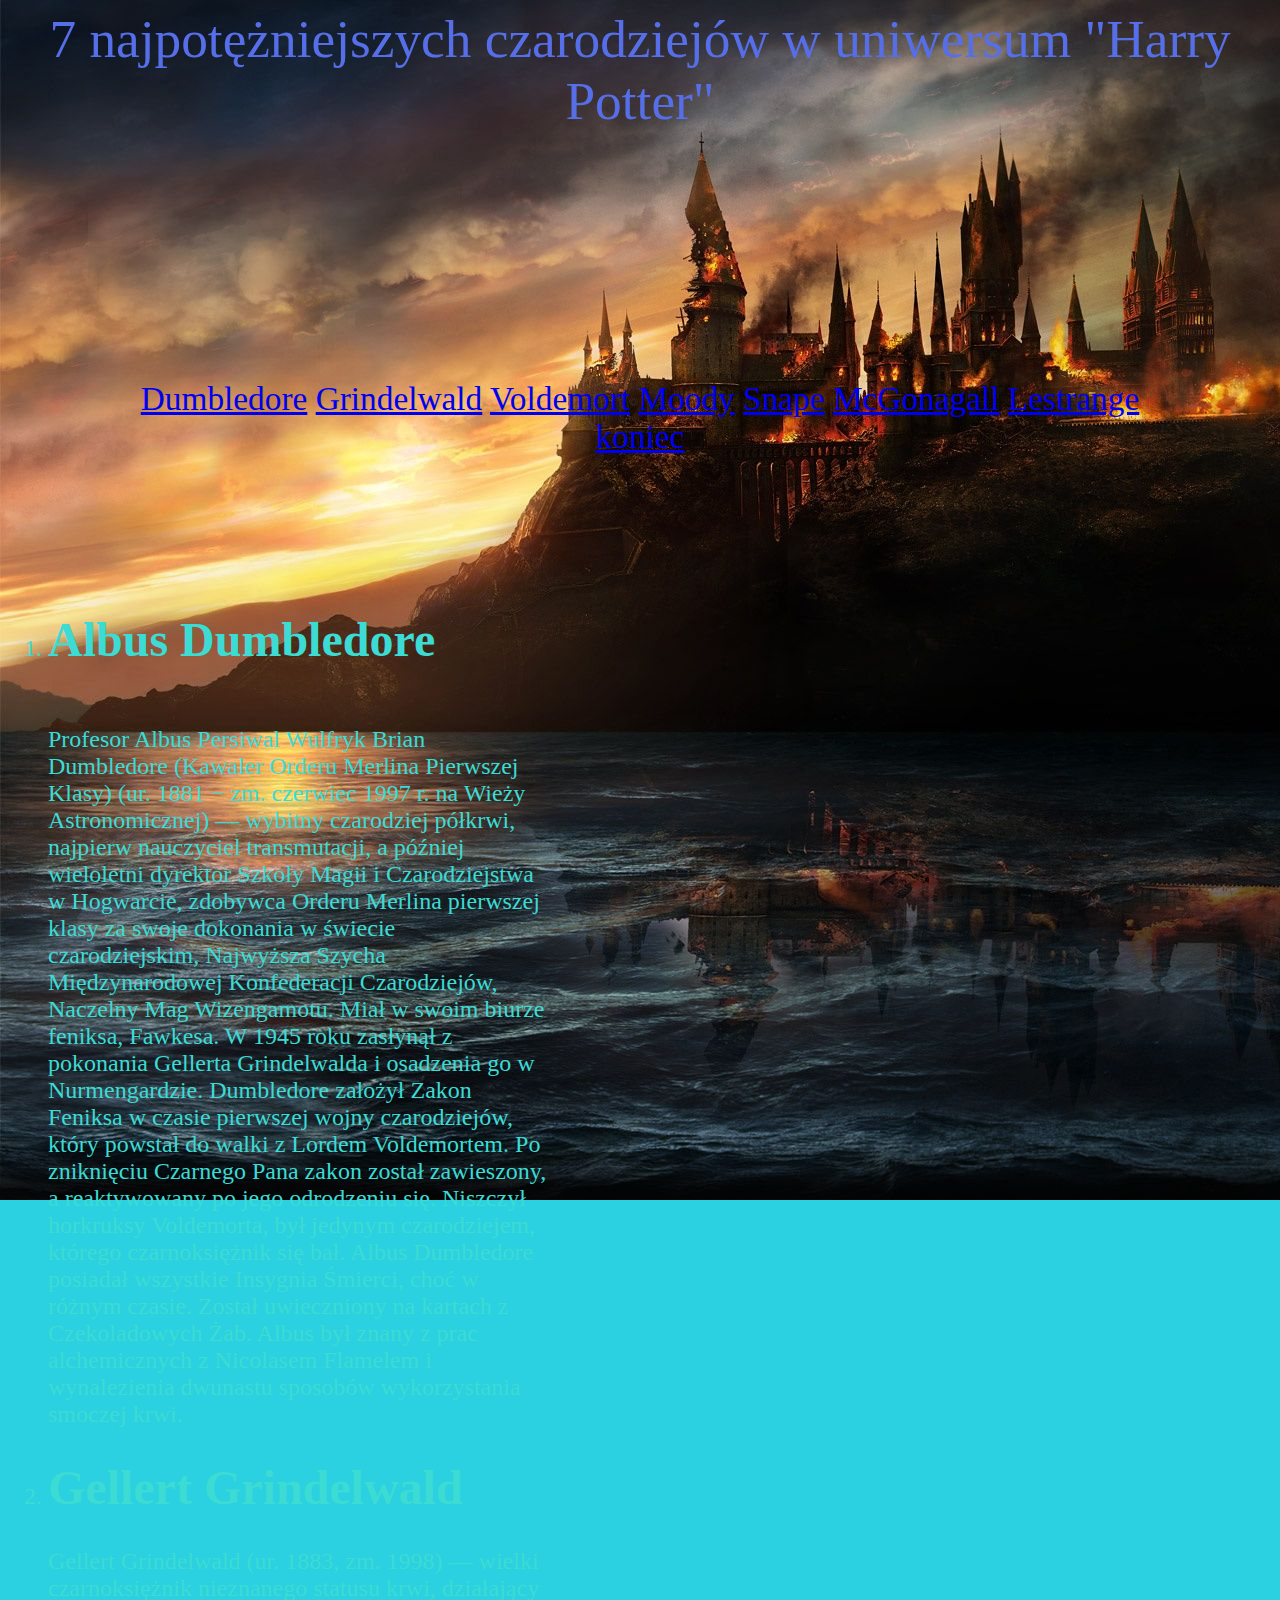
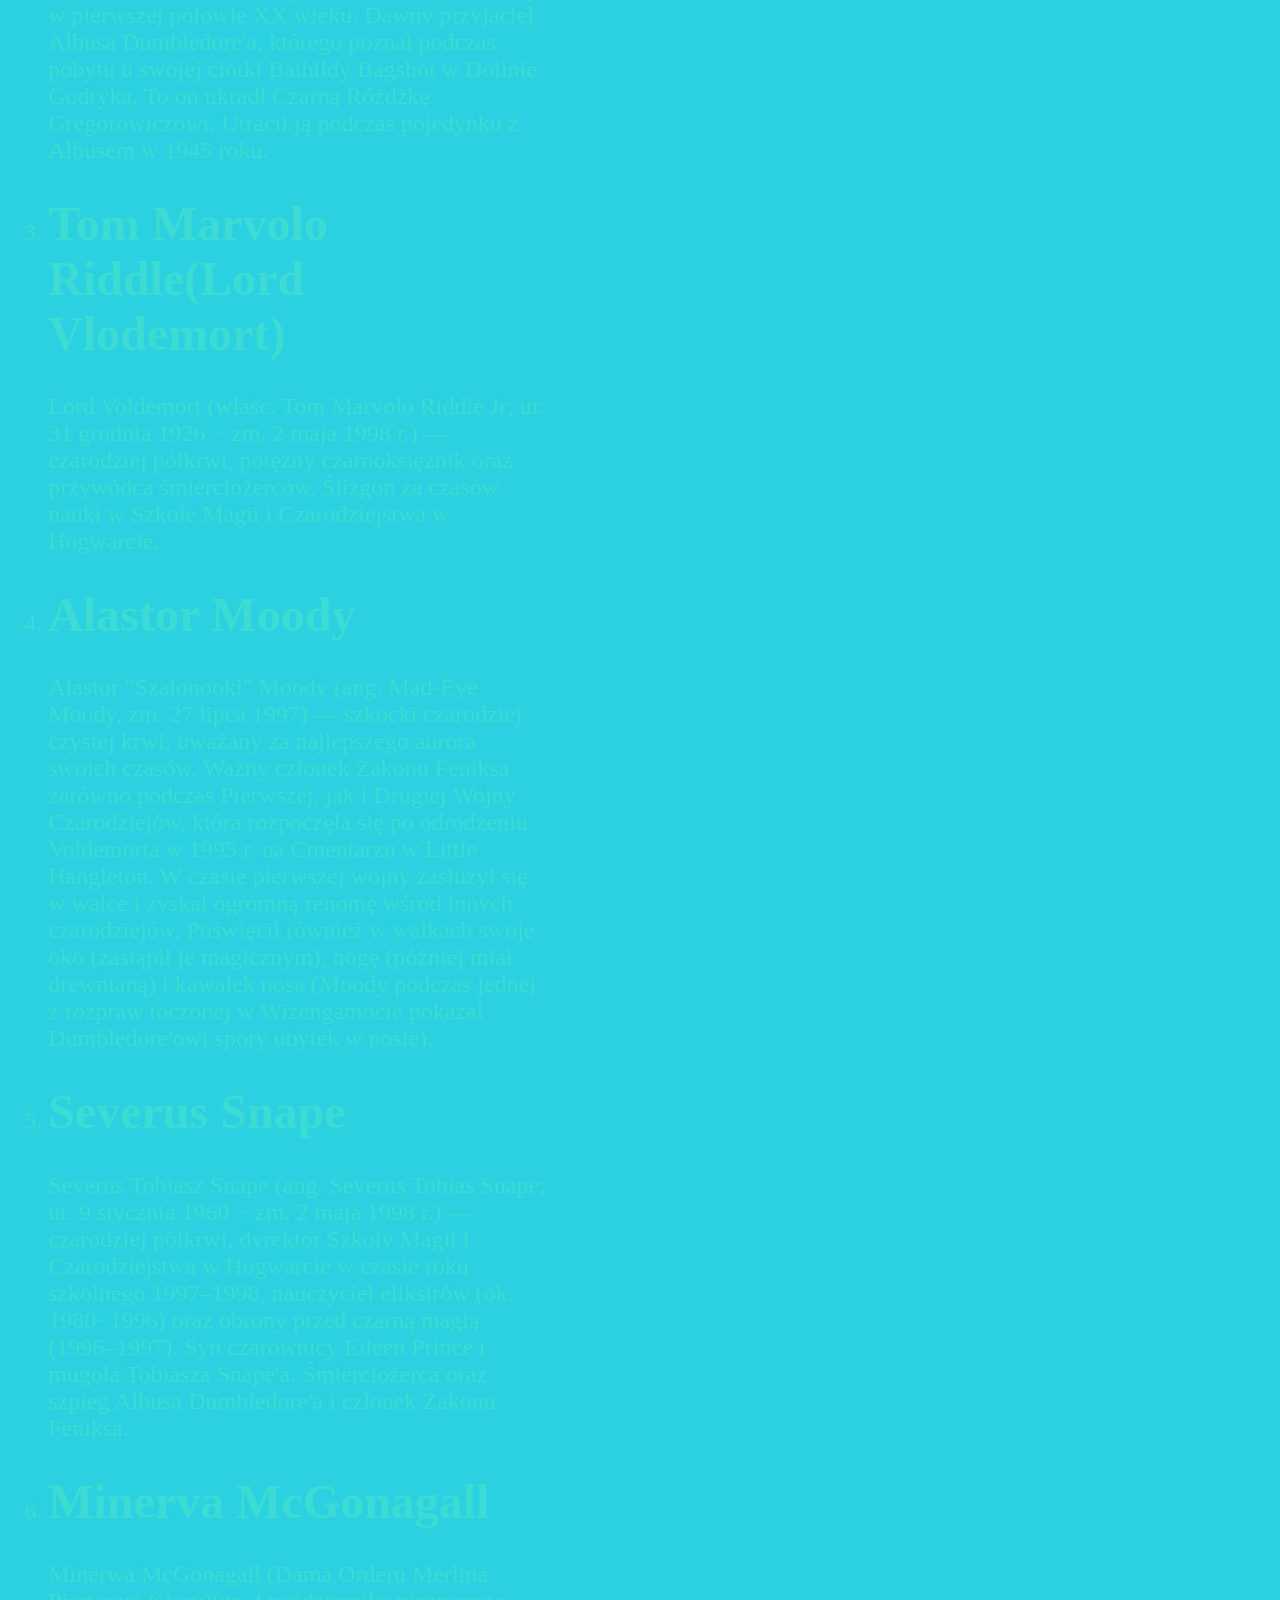
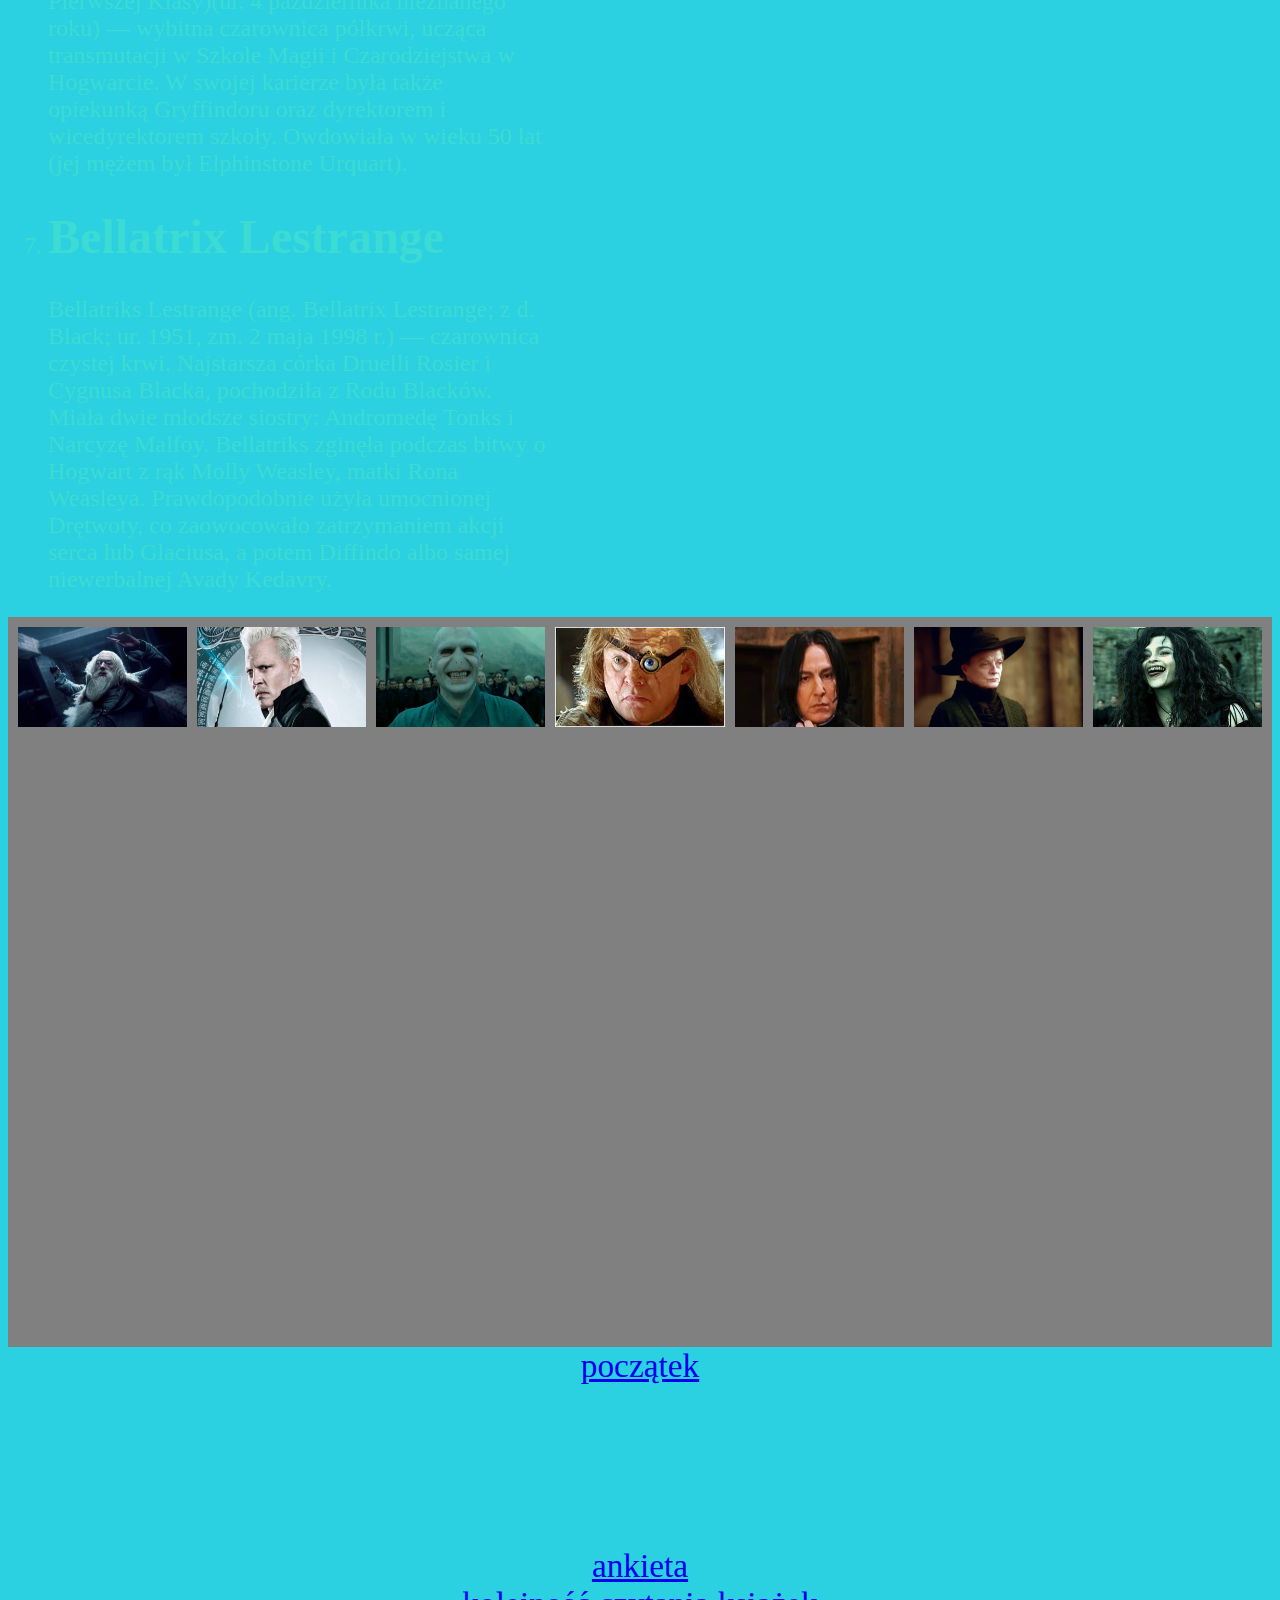
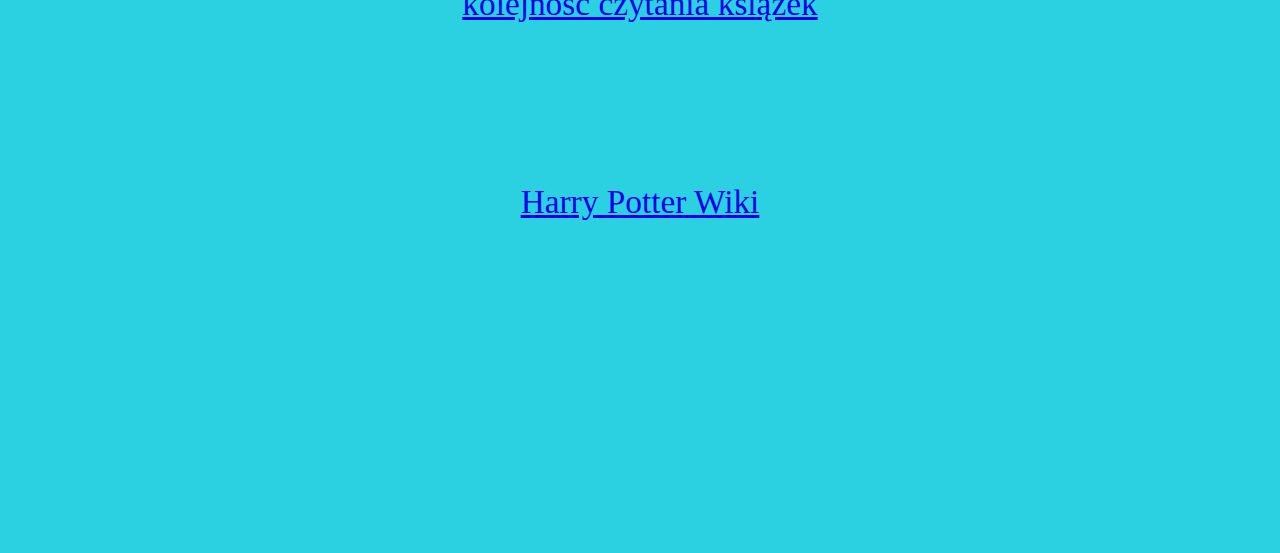
<file: naj/index.html>
<!doctype HTML>
<HTML>

<head style="background-color:white">
<link rel="stylesheet" href="css/1css.css">
<title>siedem naj</title>
<meta charset=utf-8>
</head>

<body>

<div class=srodek> 7 najpotężniejszych czarodziejów w uniwersum "Harry Potter"</div>
<br><br><br><br>
<div class=srodek1 id=poczotek> 
<a href=#albus>Dumbledore</a>
<a href=#grindelwald>Grindelwald</a>
<a href=#voldemort>Voldemort</a>
<a href=#moody>Moody</a>
<a href=#snape>Snape</a>
<a href=#minerva>McGonagall</a>
<a href=#bellatrix>Lestrange</a>
<a href=#koniec>koniec</a>





</div>






<div class=pierw>


<ol>
<li>
	<div id=albus class=pierw> <h1>Albus Dumbledore</h1>
<br>
Profesor Albus Persiwal Wulfryk Brian Dumbledore (Kawaler Orderu Merlina Pierwszej Klasy) (ur. 1881 − zm. czerwiec 1997 r. na Wieży Astronomicznej) — wybitny czarodziej półkrwi, najpierw nauczyciel transmutacji, a później wieloletni dyrektor Szkoły Magii i Czarodziejstwa w Hogwarcie, zdobywca Orderu Merlina pierwszej klasy za swoje dokonania w świecie czarodziejskim, Najwyższa Szycha Międzynarodowej Konfederacji Czarodziejów, Naczelny Mag Wizengamotu.
Miał w swoim biurze feniksa, Fawkesa. W 1945 roku zasłynął z pokonania Gellerta Grindelwalda i osadzenia go w Nurmengardzie. Dumbledore założył Zakon Feniksa w czasie pierwszej wojny czarodziejów, który powstał do walki z Lordem Voldemortem. Po zniknięciu Czarnego Pana zakon został zawieszony, a reaktywowany po jego odrodzeniu się. Niszczył horkruksy Voldemorta, był jedynym czarodziejem, którego czarnoksiężnik się bał. Albus Dumbledore posiadał wszystkie Insygnia Śmierci, choć w różnym czasie. Został uwieczniony na kartach z Czekoladowych Żab. Albus był znany z prac alchemicznych z Nicolasem Flamelem i wynalezienia dwunastu sposobów wykorzystania smoczej krwi.







</div>
</li>

<li>
	<div id=grindelwald class=pierw > <h1>Gellert Grindelwald </h1>
Gellert Grindelwald (ur. 1883, zm. 1998) — wielki czarnoksiężnik nieznanego statusu krwi, działający w pierwszej połowie XX wieku. Dawny przyjaciel Albusa Dumbledore'a, którego poznał podczas pobytu u swojej ciotki Bathildy Bagshot w Dolinie Godryka. To on ukradł Czarną Różdżkę Gregorowiczowi. Utracił ją podczas pojedynku z Albusem w 1945 roku.






</div>
</li>

<li>
	<div id=voldemort class=pierw> <h1>Tom Marvolo Riddle(Lord Vlodemort) </h1>
Lord Voldemort (właśc. Tom Marvolo Riddle Jr; ur. 31 grudnia 1926 − zm. 2 maja 1998 r.) — czarodziej półkrwi, potężny czarnoksiężnik oraz przywódca śmierciożerców. Ślizgon za czasów nauki w Szkole Magii i Czarodziejstwa w Hogwarcie.
	







</div>
</li>
<li>
	<div id=moody class=pierw> <h1>Alastor Moody </h1>
Alastor "Szalonooki" Moody (ang. Mad-Eye Moody, zm. 27 lipca 1997) — szkocki czarodziej czystej krwi, uważany za najlepszego aurora swoich czasów.
Ważny członek Zakonu Feniksa zarówno podczas Pierwszej, jak i Drugiej Wojny Czarodziejów, która rozpoczęła się po odrodzeniu Voldemorta w 1995 r. na Cmentarzu w Little Hangleton.

W czasie pierwszej wojny zasłużył się w walce i zyskał ogromną renomę wśród innych czarodziejów. Poświęcił również w walkach swoje oko (zastąpił je magicznym), nogę (później miał drewnianą) i kawałek nosa (Moody podczas jednej z rozpraw toczonej w Wizengamocie pokazał Dumbledore'owi spory ubytek w nosie).







</div>

</li>
<li>
	<div id=snape class=pierw> <h1>Severus Snape </h1>
Severus Tobiasz Snape (ang. Severus Tobias Snape; ur. 9 stycznia 1960 − zm. 2 maja 1998 r.) — czarodziej półkrwi, dyrektor Szkoły Magii i Czarodziejstwa w Hogwarcie w czasie roku szkolnego 1997–1998, nauczyciel eliksirów (ok. 1980−1996) oraz obrony przed czarną magią (1996–1997). Syn czarownicy Eileen Prince i mugola Tobiasza Snape'a. Śmierciożerca oraz szpieg Albusa Dumbledore'a i członek Zakonu Feniksa.






</div>
</li>
<li>
	<div id=minerva class=pierw> <h1>Minerva McGonagall </h1>
Minerwa McGonagall (Dama Orderu Merlina Pierwszej Klasy)(ur. 4 października nieznanego roku) — wybitna czarownica półkrwi, ucząca transmutacji w Szkole Magii i Czarodziejstwa w Hogwarcie. W swojej karierze była także opiekunką Gryffindoru oraz dyrektorem i wicedyrektorem szkoły. Owdowiała w wieku 50 lat (jej mężem był Elphinstone Urquart).






</div>
</li>
<li>
	<div id=bellatrix class=pierw> <h1>Bellatrix Lestrange </h1>
Bellatriks Lestrange (ang. Bellatrix Lestrange; z d. Black; ur. 1951, zm. 2 maja 1998 r.) — czarownica czystej krwi. Najstarsza córka Druelli Rosier i Cygnusa Blacka, pochodziła z Rodu Blacków. Miała dwie młodsze siostry: Andromedę Tonks i Narcyzę Malfoy. Bellatriks zginęła podczas bitwy o Hogwart z rąk Molly Weasley, matki Rona Weasleya. Prawdopodobnie użyła umocnionej Drętwoty, co zaowocowało zatrzymaniem akcji serca lub Glaciusa, a potem Diffindo albo samej niewerbalnej Avady Kedavry.






</div>
</li>



</ol>

</div>





<div class="grid-container">
  <div class="obraz1">	<a href="obr/dumbledore.jpg" target="ramka"  alt="aa"> <img src="obr/dumbledore.jpg" alt="aa" width=100% height=100%></a>		</div>
  <div class="obraz2"> <a href="obr/grindelwald.jpg" target="ramka" alt="aa"> <img src="obr/grindelwald.jpg" alt="aa" width=100% height=100%></a>	</div>
  <div class="obraz3"> <a href="obr/voldemort.jpg" target="ramka" alt="aa"> <img src="obr/voldemort.jpg" alt="aa" width=100% height=100%></a> </div>
  <div class="obraz4"> <a href="obr/moody.jpg" target="ramka" alt="aa"> <img src="obr/moody.jpg" alt="aa" width=100% height=100%></a></div>
  <div class="obraz5"><a href="obr/snape.jpg" target="ramka" alt="aa"> <img src="obr/snape.jpg" alt="aa" width=100% height=100%></a></div>
  <div class="obraz6"><a href="obr/minerwa.png" target="ramka" alt="aa"> <img src="obr/minerwa.png" alt="aa" width=100% height=100%></a> </div>
  <div class="obraz7"><a href="obr/bellatrix.jpg" target="ramka" alt="aa"> <img src="obr/bellatrix.jpg" alt="aa" width=100% height=100%></a></div>
  
  <div class="pusto"></div>
  <div class="pusto1"></div>
  <div class="obraz">
  <iframe class=wyswietlacz name="ramka" width=100% height=100%  frameborder="0"></iframe>
  </div>  
  
  
 
</div>




<div  id=koniec class=srodek1>
<a href=#poczotek >początek</a>
</div> 

<div  class=srodek1 target=blank>
<a href="podstrony/index1.html">ankieta</a>
<br>
<a href="podstrony/index2.html">kolejność czytania książek</a>
</div> 
<br>
<br>
<div class=srodek1>
<a href=https://harrypotter.fandom.com/pl/wiki/Strona_g%C5%82%C3%B3wna" target=blank>Harry Potter Wiki</a>
</div>


<div style="margin-left:1400px; font-size:35pt; color:magenta;">
<div> Konrad Franczewski 1tb</div>


</div>



 











</HTML>
</file>
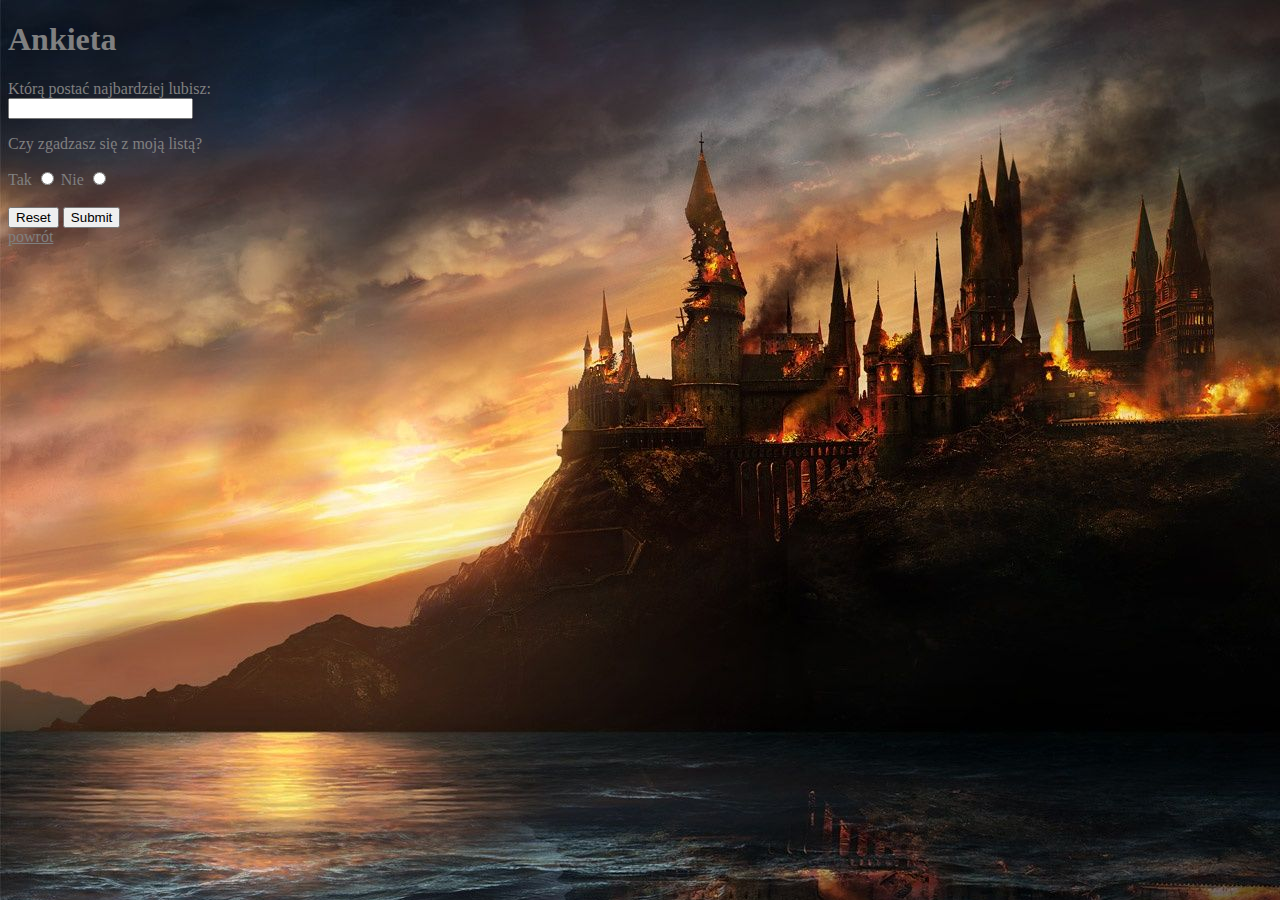
<file: naj/podstrony/index1.html>
<!doctype HTML>
<HTML>

<head>
<link rel="stylesheet" href="../css/1css.css">
<title>ankieta</title>
<meta charset=utf-8>
</head>

<body class=kolor>
<h1> Ankieta</h1>
<form>
  <label for="poch">Którą postać najbardziej lubisz:</label><br>
  <input type="text" id="poch" name="poch"><br>
  
  <p>Czy zgadzasz się z moją listą?</p>
  <label for="Tak">Tak</label>
  <input type="radio" id="tak" name="lname">
  <label for="nie">Nie</label>
  <input type="radio" id="nie" name="lname"><br>
  <br>
  <input type="reset"></input>
  <input type="submit"></input>

</form>

<a href="../index.html" class=kolor>powrót</a>

</body>

</html>
</file>
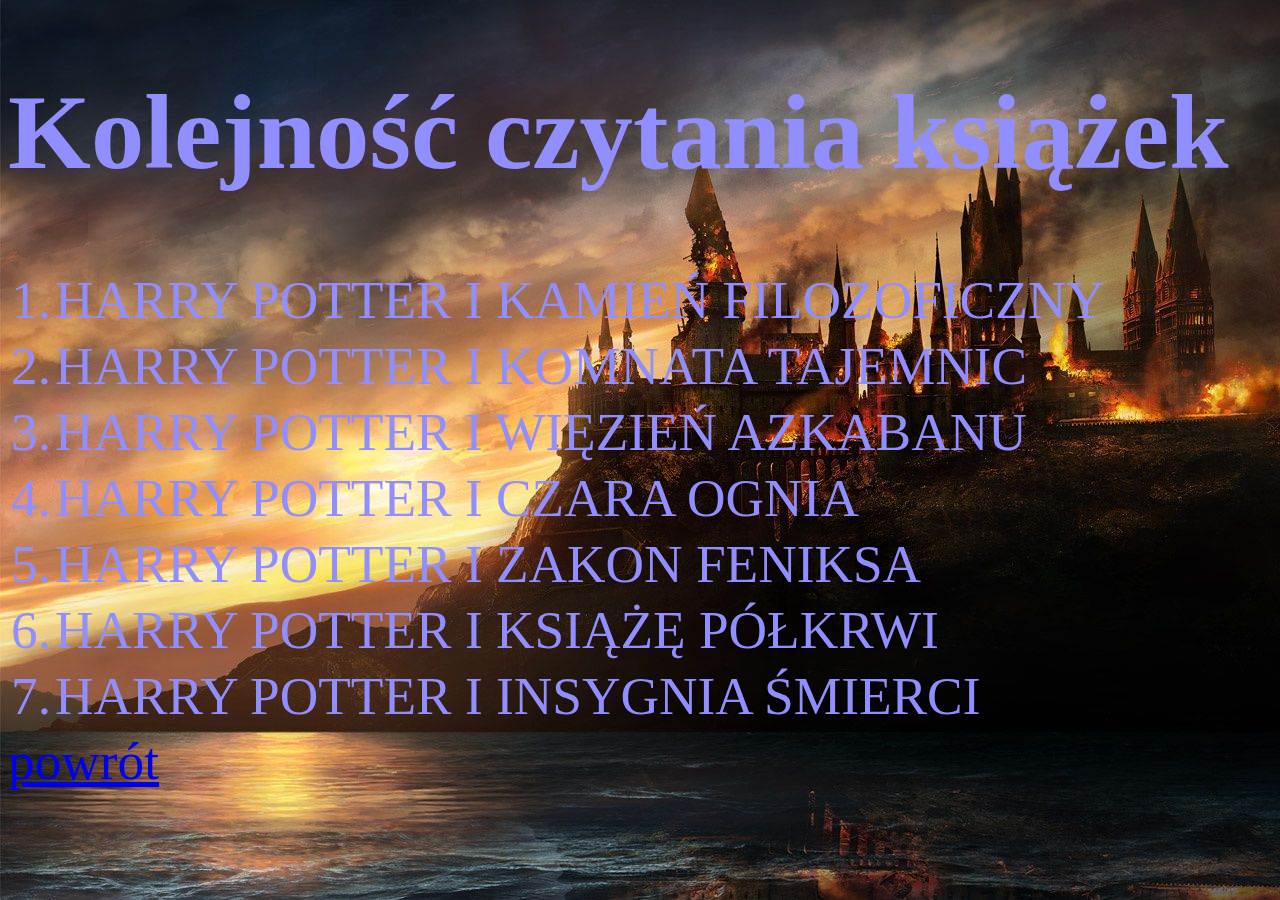
<file: naj/podstrony/index2.html>
<!doctype HTML>
<HTML>

<head>
<link rel="stylesheet" href="../css/1css.css">
<title>ankieta</title>
<meta charset=utf-8>
</head>

<body class=czcionka>
<h1> Kolejność czytania książek</h1>

<table class=czcionka>
<tr>
	<td >1.</td>
	<td >HARRY POTTER I KAMIEŃ FILOZOFICZNY</td>
</tr>
<tr>
	<td>2.</td>
	<td>HARRY POTTER I KOMNATA TAJEMNIC</td>
</tr>
<tr>
	<td >3.</td>
	<td>HARRY POTTER I WIĘZIEŃ AZKABANU</td>
</tr>
<tr>
	<td>4.</td>
	<td>HARRY POTTER I CZARA OGNIA</td>
</tr>
<tr>
	<td>5.</td>
	<td >HARRY POTTER I ZAKON FENIKSA</td>
</tr>
<tr>
	<td>6.</td>
	<td>HARRY POTTER I KSIĄŻĘ PÓŁKRWI</td>
</tr>
<tr>
	<td>7.</td>
	<td>HARRY POTTER I INSYGNIA ŚMIERCI</td>
</tr>
</table>
<a href="../index.html">powrót</a>
</html>
</file>
<file: naj/css/1css.css>
body{background-color:#2BD1E0; background-image:url(../obr/tlo1.jpg); background-attachment:fixed; background-repeat:no-repeat;}

.srodek{text-align:center;color:#566FE8;margin-left: auto; margin-right: auto; font-size:40pt;height: 300px;width: 1200px;}
.srodek1{text-align:center;color:#2BD1E0;margin-left: auto; margin-right: auto; font-size:25pt;height: 200px;width: 1000px;}

.pierw{color:#3CDBD3; left:0px; top:0px; position:relative; width: 500px; font-size:18pt;}

.czcionka{font-size:40pt;color:#918FFF;border-color:#2BE0D8; border-width:1px; border-style:bold;}
.kolor{color:gray;}
.need{}
.grid-container {
  display: grid;
   grid-template-rows: 100px 600px ; 
   grid-template-areas:
    'dumbledore Grindelwald Voldemort Moody Snape Minerva Bellatrix'
	
    'blank2 obraz obraz obraz obraz obraz blank1';
  gap: 10px;
  background-color: gray;
  padding: 10px;
}
.obraz1{grid-area: dumbledore; background-color: pink;}
.obraz2{grid-area: Grindelwald; background-color: pink;}
.obraz3{grid-area: Voldemort; background-color: pink;}
.obraz4{grid-area: Moody;background-color: pink;}
.obraz5{grid-area: Snape; background-color: pink;}
.obraz6{grid-area: Minerva; background-color: pink;}
.obraz7{grid-area: Bellatrix; background-color: red;}

.obraz{grid-area: obraz; background-color:gray;}

.wyswietlacz{margin-left:auto; margin-right:auto;}


.pusto{grid-area: blank2; background-color:yellow; opacity:0;}
.pusto1{grid-area: blank1; background-color: green; opacity:0;}



@media screen and (max-width:1201px) {
  .srodek {color:blue; margin-left:0px; width:800px;}
  .srodek1{margin-left:0px; width:800px;}
}
@media screen and (max-width:1200px) {
	.srodek {color:blue; margin-left:0px; width:400px;}
	.srodek1{margin-left:0px; width:400px;}

}
@media screen and (max-width:600px) {

	.pierw{width:200px; }
	
}
</file>
